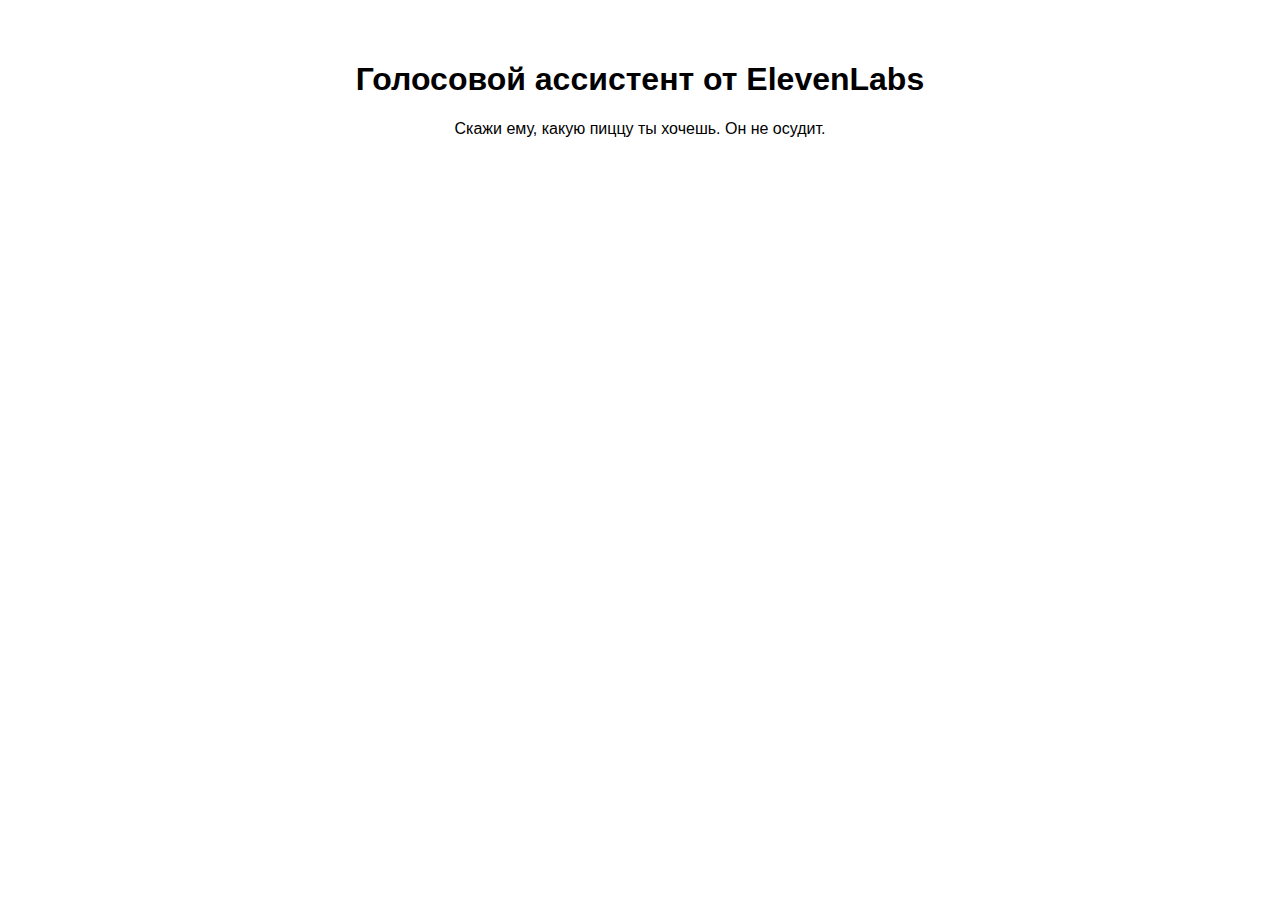
<file: widget.html>
<!DOCTYPE html>
<html lang="ru">
<head>
  <meta charset="UTF-8">
  <title>Голосовой ассистент</title>
</head>
<body style="text-align:center; padding: 2em; font-family:sans-serif;">
  <h1>Голосовой ассистент от ElevenLabs</h1>
  <p>Скажи ему, какую пиццу ты хочешь. Он не осудит.</p>

  <elevenlabs-convai agent-id="TkWRipm4L5nToEGXcKA6"></elevenlabs-convai>
  <script src="https://elevenlabs.io/convai-widget/index.js" async type="text/javascript"></script>
</body>
</html>
</file>
